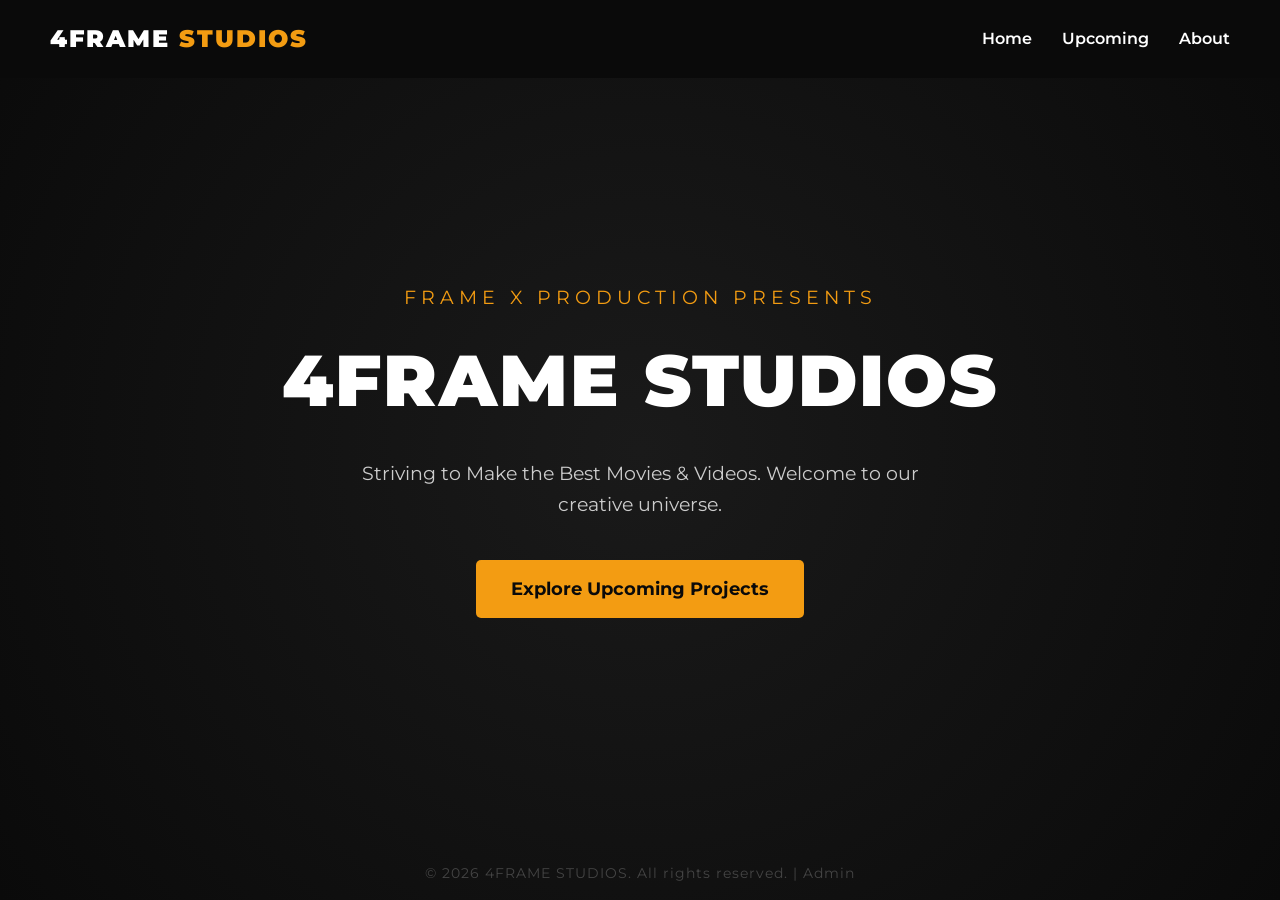
<file: index.html>
<!DOCTYPE html>
<html lang="en">
<head>
    <meta charset="UTF-8">
    <meta name="viewport" content="width=device-width, initial-scale=1.0">
    <title>4FRAME STUDIOS</title>
    <link rel="stylesheet" href="style.css">
    <style>
        /* Sirf Home Page ka specific CSS */
        .hero-section {
            height: 100vh;
            display: flex;
            flex-direction: column;
            justify-content: center;
            align-items: center;
            text-align: center;
            padding: 20px;
            /* Agar background image lagani ho to yaha URL add karein */
            background: radial-gradient(circle, #1a1a1a 0%, #0a0a0a 100%); 
        }

        .production-name {
            font-size: 1.2rem;
            letter-spacing: 5px;
            color: var(--primary-color);
            text-transform: uppercase;
            margin-bottom: 10px;
        }

        .studio-name {
            font-size: 4.5rem;
            font-weight: 900;
            letter-spacing: 2px;
            margin-bottom: 20px;
        }

        .tagline {
            font-size: 1.2rem;
            color: #cccccc;
            margin-bottom: 40px;
            max-width: 600px;
        }

        .btn {
            padding: 15px 35px;
            font-size: 1.1rem;
            font-weight: 700;
            text-decoration: none;
            color: var(--bg-color);
            background-color: var(--primary-color);
            border-radius: 5px;
            transition: 0.3s ease;
        }

        .btn:hover {
            background-color: var(--text-color);
            box-shadow: 0 0 15px rgba(243, 156, 18, 0.5);
        }
    </style>
</head>
<body>

    <header>
        <a href="index.html" class="logo">4FRAME <span>STUDIOS</span></a>
        <nav>
            <ul>
                <li><a href="index.html">Home</a></li>
                <li><a href="upcoming.html">Upcoming</a></li>
                <li><a href="about.html">About</a></li>
            </ul>
        </nav>
    </header>

    <section class="hero-section">
        <div class="production-name">Frame X Production Presents</div>
        <h1 class="studio-name">4FRAME STUDIOS</h1>
        <p class="tagline">Striving to Make the Best Movies & Videos. Welcome to our creative universe.</p>
        <a href="upcoming.html" class="btn">Explore Upcoming Projects</a>
    </section>

    <footer>
        <p>&copy; 2026 4FRAME STUDIOS. All rights reserved. | <a href="admin.html" class="admin-link">Admin</a></p>
    </footer>


</body>
</html>
</file>
<file: style.css>
/* Google Font Import */
@import url('https://fonts.googleapis.com/css2?family=Montserrat:wght@400;600;700;900&display=swap');

/* CSS Variables for Consistent Branding */
:root {
    --bg-color: #0a0a0a;       /* Deep Black */
    --text-color: #ffffff;     /* White */
    --primary-color: #f39c12;  /* Cinematic Gold */
    --secondary-bg: #1a1a1a;   /* Dark Grey for Cards/Sections */
}

/* Global Reset */
* {
    margin: 0;
    padding: 0;
    box-sizing: border-box;
    font-family: 'Montserrat', sans-serif;
}

body {
    background-color: var(--bg-color);
    color: var(--text-color);
    line-height: 1.6;
}

/* Common Header/Navbar (Jo har page pe hoga) */
header {
    padding: 20px 50px;
    display: flex;
    justify-content: space-between;
    align-items: center;
    background-color: rgba(10, 10, 10, 0.9);
    position: fixed;
    width: 100%;
    top: 0;
    z-index: 1000;
}

.logo {
    font-size: 1.5rem;
    font-weight: 900;
    color: var(--text-color);
    text-decoration: none;
    letter-spacing: 2px;
}

.logo span {
    color: var(--primary-color);
}

nav ul {
    list-style: none;
    display: flex;
    gap: 30px;
}

nav ul li a {
    color: var(--text-color);
    text-decoration: none;
    font-weight: 600;
    transition: color 0.3s;
}

nav ul li a:hover {
    color: var(--primary-color);
}

/* Upcoming html css*/

/* --- Page Sections (For Upcoming & About Pages) --- */
.page-section {
    padding: 120px 50px 50px 50px; /* Top padding 120px taaki header ke niche na chhupe */
    min-height: 100vh;
}

.section-title {
    font-size: 2.5rem;
    text-align: center;
    margin-bottom: 50px;
    letter-spacing: 1px;
}

.section-title span {
    color: var(--primary-color); /* Gold color */
}

/* --- Video Grid Layout --- */
.video-grid {
    display: grid;
    grid-template-columns: repeat(auto-fit, minmax(300px, 1fr));
    gap: 30px;
    max-width: 1200px;
    margin: 0 auto;
}

.video-card {
    background-color: var(--secondary-bg); /* Dark Grey */
    border-radius: 10px;
    overflow: hidden;
    transition: transform 0.3s ease, box-shadow 0.3s ease;
}

.video-card:hover {
    transform: translateY(-10px);
    box-shadow: 0 10px 20px rgba(243, 156, 18, 0.2);
}

.thumbnail {
    width: 100%;
    height: 200px;
    object-fit: cover;
    border-bottom: 3px solid var(--primary-color);
}

.video-info {
    padding: 20px;
}

.video-info h3 {
    font-size: 1.2rem;
    margin-bottom: 10px;
}

.release-date {
    font-size: 0.9rem;
    color: #aaaaaa;
    margin-bottom: 15px;
}

.watch-btn {
    display: inline-block;
    padding: 10px 15px;
    background-color: transparent;
    color: var(--primary-color);
    border: 1px solid var(--primary-color);
    text-decoration: none;
    border-radius: 5px;
    font-weight: 600;
    transition: 0.3s;
}

.watch-btn:hover {
    background-color: var(--primary-color);
    color: var(--bg-color);
}

/* --- Footer & Hidden Admin Link --- */
footer {
    position: absolute;
    bottom: 0;
    width: 100%;
    text-align: center;
    padding: 15px;
    background-color: transparent;
    color: #444; /* Dim grey text */
    font-size: 0.85rem;
    letter-spacing: 1px;
}

.admin-link {
    color: #444; /* Link ko normal text jaisa dim rakha hai */
    text-decoration: none;
    transition: color 0.3s;
}

/* Hover karne par halka sa gold ho jayega taaki aapko pata chale ye clickable hai */
.admin-link:hover {
    color: var(--primary-color); 
}

/* about html css*/

/* --- About Founder Section --- */
.founder-info {
    max-width: 800px;
    margin: 0 auto;
    text-align: center;
    background-color: var(--secondary-bg);
    padding: 40px;
    border-radius: 10px;
    box-shadow: 0 5px 15px rgba(0,0,0,0.5);
}

.founder-info h3 {
    font-size: 2rem;
    margin-bottom: 10px;
}

.founder-info span {
    color: var(--primary-color);
}

.est-date {
    color: #888;
    font-size: 0.9rem;
    margin-bottom: 20px;
    letter-spacing: 1px;
}

.about-message {
    font-size: 1.1rem;
    color: #ccc;
    margin-bottom: 30px;
}

.social-links {
    display: flex;
    justify-content: center;
    gap: 20px;
}

.social-btn {
    padding: 10px 25px;
}

.yt-btn {
    background-color: #ff0000;
    color: white;
}
.yt-btn:hover { background-color: white; color: #ff0000; box-shadow: 0 0 15px rgba(255,0,0,0.5); }

.ig-btn {
    background-image: linear-gradient(45deg, #f09433 0%, #e6683c 25%, #dc2743 50%, #cc2366 75%, #bc1888 100%);
    color: white;
}
.ig-btn:hover { background-image: none; background-color: white; color: #bc1888; box-shadow: 0 0 15px rgba(188,24,136,0.5); }

.divider {
    border: none;
    height: 1px;
    background-color: #333;
    margin: 0 50px;
}

/* --- Review Form Section --- */
.review-form-container {
    max-width: 600px;
    margin: 0 auto;
    background-color: var(--secondary-bg);
    padding: 30px;
    border-radius: 10px;
}

#review-form {
    display: flex;
    flex-direction: column;
    gap: 15px;
}

#review-form input, #review-form textarea {
    width: 100%;
    padding: 15px;
    background-color: #0a0a0a;
    border: 1px solid #333;
    color: white;
    border-radius: 5px;
    font-size: 1rem;
    transition: 0.3s;
}

#review-form input:focus, #review-form textarea:focus {
    outline: none;
    border-color: var(--primary-color);
    box-shadow: 0 0 5px rgba(243, 156, 18, 0.5);
}

.submit-btn {
    cursor: pointer;
    border: none;
}

/* --- Reviews Grid --- */
.review-grid {
    display: grid;
    grid-template-columns: repeat(auto-fit, minmax(250px, 1fr));
    gap: 20px;
    max-width: 1000px;
    margin: 0 auto;
}

.review-card {
    background-color: #1a1a1a;
    padding: 25px;
    border-radius: 8px;
    border-left: 4px solid var(--primary-color);
}

.review-card h4 {
    color: var(--primary-color);
    margin-bottom: 10px;
}

.review-text {
    font-style: italic;
    color: #bbb;
    font-size: 0.95rem;
}

/* --- Admin Panel Styles --- */
.admin-grid {
    display: grid;
    grid-template-columns: 1fr 1fr; /* Do barabar hisso me divide karega */
    gap: 30px;
    max-width: 1200px;
    margin: 0 auto;
}

@media (max-width: 800px) {
    .admin-grid {
        grid-template-columns: 1fr; /* Mobile me ek ke niche ek aayega */
    }
}

.admin-card {
    background-color: var(--secondary-bg);
    padding: 30px;
    border-radius: 10px;
    box-shadow: 0 5px 15px rgba(0,0,0,0.3);
}

.admin-card h3 {
    color: var(--primary-color);
    margin-bottom: 20px;
    border-bottom: 1px solid #333;
    padding-bottom: 10px;
}

/* Admin Form Inputs */
#add-video-form {
    display: flex;
    flex-direction: column;
    gap: 15px;
}

#add-video-form input {
    width: 100%;
    padding: 12px;
    background-color: #0a0a0a;
    border: 1px solid #333;
    color: white;
    border-radius: 5px;
    font-size: 1rem;
}

#add-video-form input:focus {
    outline: none;
    border-color: var(--primary-color);
}

/* Admin Review List */
.admin-review-item {
    display: flex;
    justify-content: space-between;
    align-items: center;
    background-color: #0a0a0a;
    padding: 15px;
    margin-bottom: 15px;
    border-radius: 8px;
    border-left: 3px solid #555;
    transition: 0.3s;
}

.admin-review-item:hover {
    border-left-color: var(--primary-color);
}

.review-details p {
    font-size: 0.85rem;
    color: #bbb;
    margin-top: 5px;
}

.admin-actions {
    display: flex;
    flex-direction: column;
    gap: 10px;
    align-items: flex-end;
}

.show-toggle {
    font-size: 0.9rem;
    cursor: pointer;
    color: var(--primary-color);
}

.delete-btn {
    background-color: transparent;
    color: #ff4d4d;
    border: 1px solid #ff4d4d;
    padding: 5px 10px;
    border-radius: 3px;
    cursor: pointer;
    font-size: 0.8rem;
    transition: 0.3s;
}

.delete-btn:hover {
    background-color: #ff4d4d;
    color: white;
}
</file>
